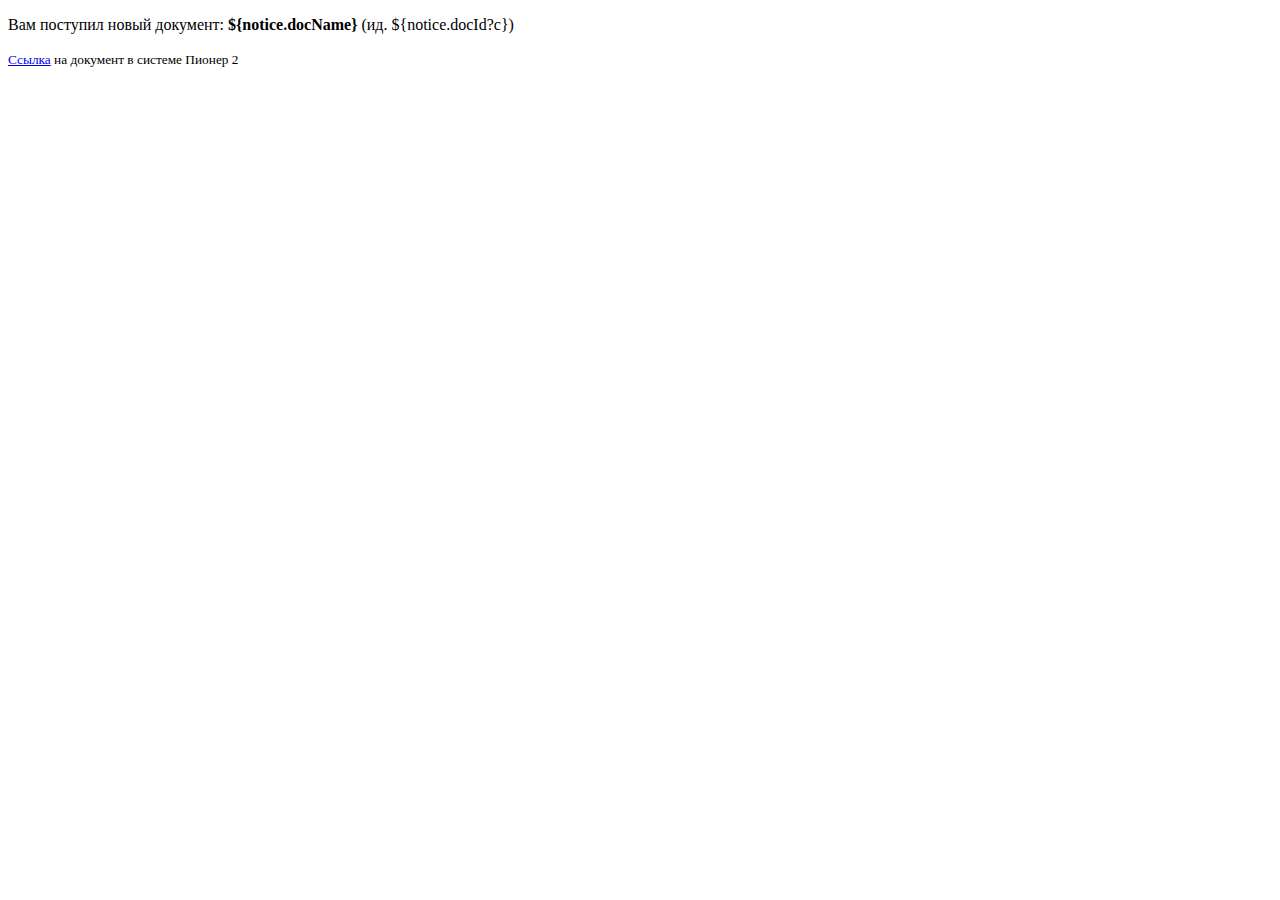
<file: src/main/resources/notifications/doc_received.html>
<!DOCTYPE html>
<html>
	<head>
		<title>Пионер 2</title>
		<meta charset="UTF-8">
	</head>

	<body>
		<p align=left>Вам поступил новый документ: <b>${notice.docName}</b> (ид. ${notice.docId?c})</p>

		<p><span style='font-size:10.0pt'>
			<a href="${serverBackRef}?currMenuId=${notice.menuId?c}&currDocId=${notice.docId?c}">
				Ссылка</a> на документ в системе Пионер 2</span></p>
	</body>
</html>
</file>
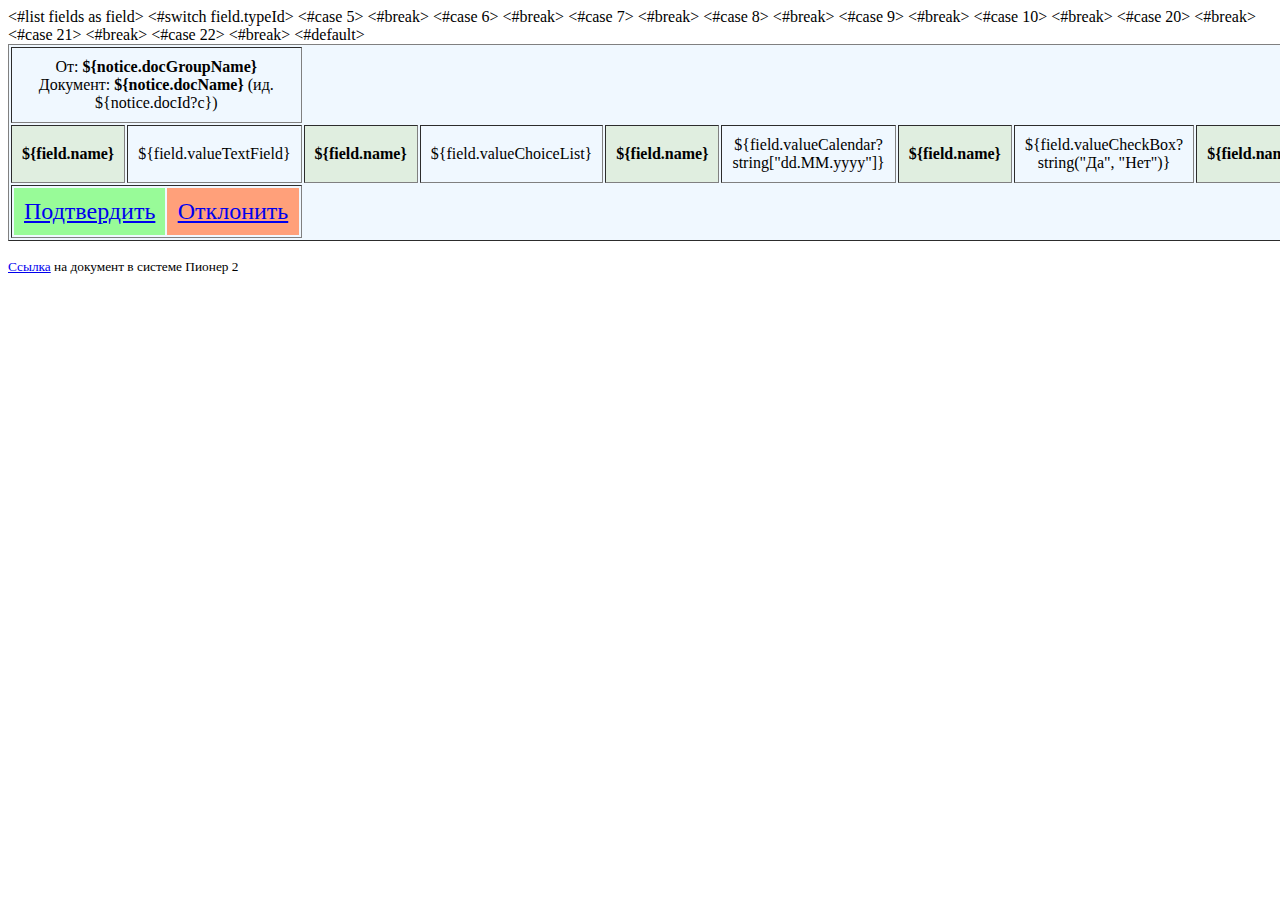
<file: src/main/resources/notifications/doc_received_with_doc.html>
<!DOCTYPE html>
<html>
	<head>
		<title>Пионер 2</title>
		<meta charset="UTF-8">
	</head>

	<body>
		<table border=1 cellpadding=0 width='100%' style='background:aliceblue'>
			<tr>
				<td colspan=2 style='padding:10px'>
					<p align=center style='text-align:center;margin:auto'>От: <b>${notice.docGroupName}</b>
						<br/>Документ: <b>${notice.docName}</b> (ид. ${notice.docId?c})</p>
				</td>
			</tr>

			<#list fields as field>
				<tr>
					<#switch field.typeId>
						<#case 5>
							<td style='background:#E0EEE0;padding:10px'><b>${field.name}</b></td>
							<td style='padding:10px'>
								<p align=center style='margin:auto'>${field.valueTextField}</p></td>
							<#break>
						<#case 6>
							<td style='background:#E0EEE0;padding:10px'><b>${field.name}</b></td>
							<td style='padding:10px'>
								<p align=center style='margin:auto'>${field.valueChoiceList}</p></td>
							<#break>
						<#case 7>
							<td style='background:#E0EEE0;padding:10px'><b>${field.name}</b></td>
							<td style='padding:10px'>
								<p align=center style='margin:auto'>${field.valueCalendar?string["dd.MM.yyyy"]}</p></td>
							<#break>
						<#case 8>
							<td style='background:#E0EEE0;padding:10px'><b>${field.name}</b></td>
							<td style='padding:10px'>
								<p align=center style='margin:auto'>${field.valueCheckBox?string("Да", "Нет")}</p></td>
							<#break>
						<#case 9>
							<td style='background:#E0EEE0;padding:10px'><b>${field.name}</b></td>
							<td style='padding:10px'>
								<p align=center style='margin:auto'>${field.valueTextArea}</p></td>
							<#break>
						<#case 10>
							<td style='background:#E0EEE0;padding:10px'><b>${field.name}</b></td>
							<td style='padding:10px'>
								<p align=center style='margin:auto'>${field.fileName}</p></td>
							<#break>
						<#case 20>
							<td colspan="2" style='padding:10px'>
								<hr/></td>
							<#break>
						<#case 21>
							<td colspan="2" style='padding:10px'>
								<br/></td>
							<#break>
						<#case 22>
							<td colspan="2" style='padding:10px'>
								<p align=center style='margin:auto'>${field.name}</p></td>
							<#break>
						<#default>
							<td style='padding:10px'>
								<p align=center style='margin:auto'></p></td>
					</#switch>
				</tr>
			</#list>

			<tr>
				<td colspan=2>
					<table border=0 cellpadding=0 width='100%' style='font-size:18.0pt;text-align:center'>
						<tr>
							<td width='50%' style='background:palegreen;padding:10px'>
								<p style="margin:auto"><a href="mailto:${emailForCommandProcessing}?subject=${notice.docId?c}-ACCEPT-${notice.docStatusId?c}&amp;body=Тут можно написать комментарий...">Подтвердить</a></p></td>
							<td width='50%' style='background:lightsalmon;padding:10px'>
								<p style="margin:auto"><a href="mailto:${emailForCommandProcessing}?subject=${notice.docId?c}-REJECT-${notice.docStatusId?c}&amp;body=Тут можно написать комментарий...">Отклонить</a></p></td>
						</tr>
					</table>
				</td>
			</tr>
		</table>

		<p><span style='font-size:10.0pt'>
			<a href="${serverBackRef}?currMenuId=${notice.menuId?c}&currDocId=${notice.docId?c}">
				Ссылка</a> на документ в системе Пионер 2</span></p>
	</body>
</html>
</file>
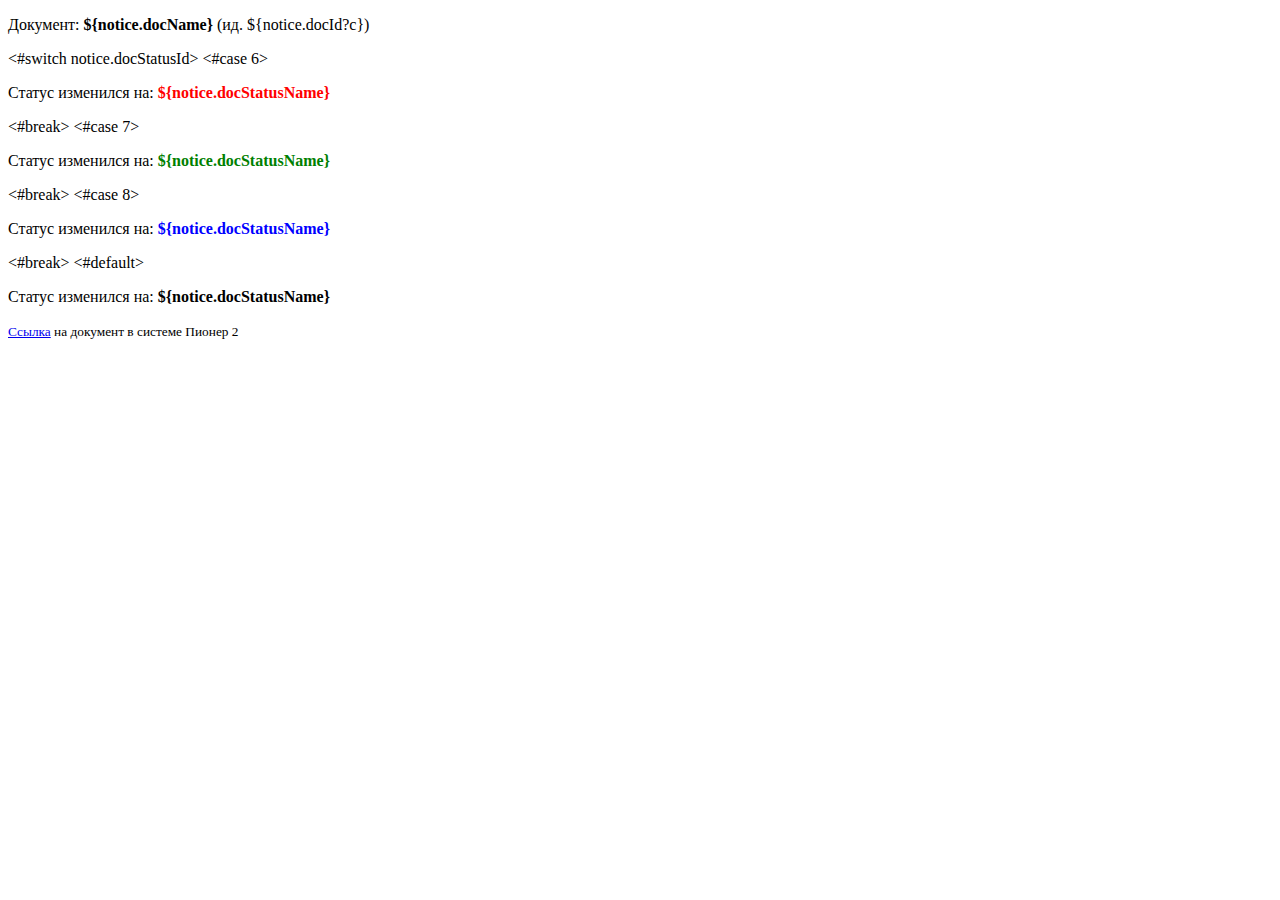
<file: src/main/resources/notifications/doc_status_changed.html>
<!DOCTYPE html>
<html>
	<head>
		<title>Пионер 2</title>
		<meta charset="UTF-8">
	</head>

	<body>
		<p align=left>Документ: <b>${notice.docName}</b> (ид. ${notice.docId?c})</p>

		<#switch notice.docStatusId>
			<#case 6>
				<p align=left>Статус изменился на: <span style='color:red'><b>${notice.docStatusName}</b></span></p>
				<#break>
			<#case 7>
				<p align=left>Статус изменился на: <span style='color:green'><b>${notice.docStatusName}</b></span></p>
				<#break>
			<#case 8>
				<p align=left>Статус изменился на: <span style='color:blue'><b>${notice.docStatusName}</b></span></p>
				<#break>
			<#default>
				<p align=left>Статус изменился на: <b>${notice.docStatusName}</b></p>
		</#switch>

		<p><span style='font-size:10.0pt'>
			<a href="${serverBackRef}?currMenuId=${notice.menuId?c}&currDocId=${notice.docId?c}&showRoute=true">
				Ссылка</a> на документ в системе Пионер 2</span></p>
	</body>
</html>
</file>
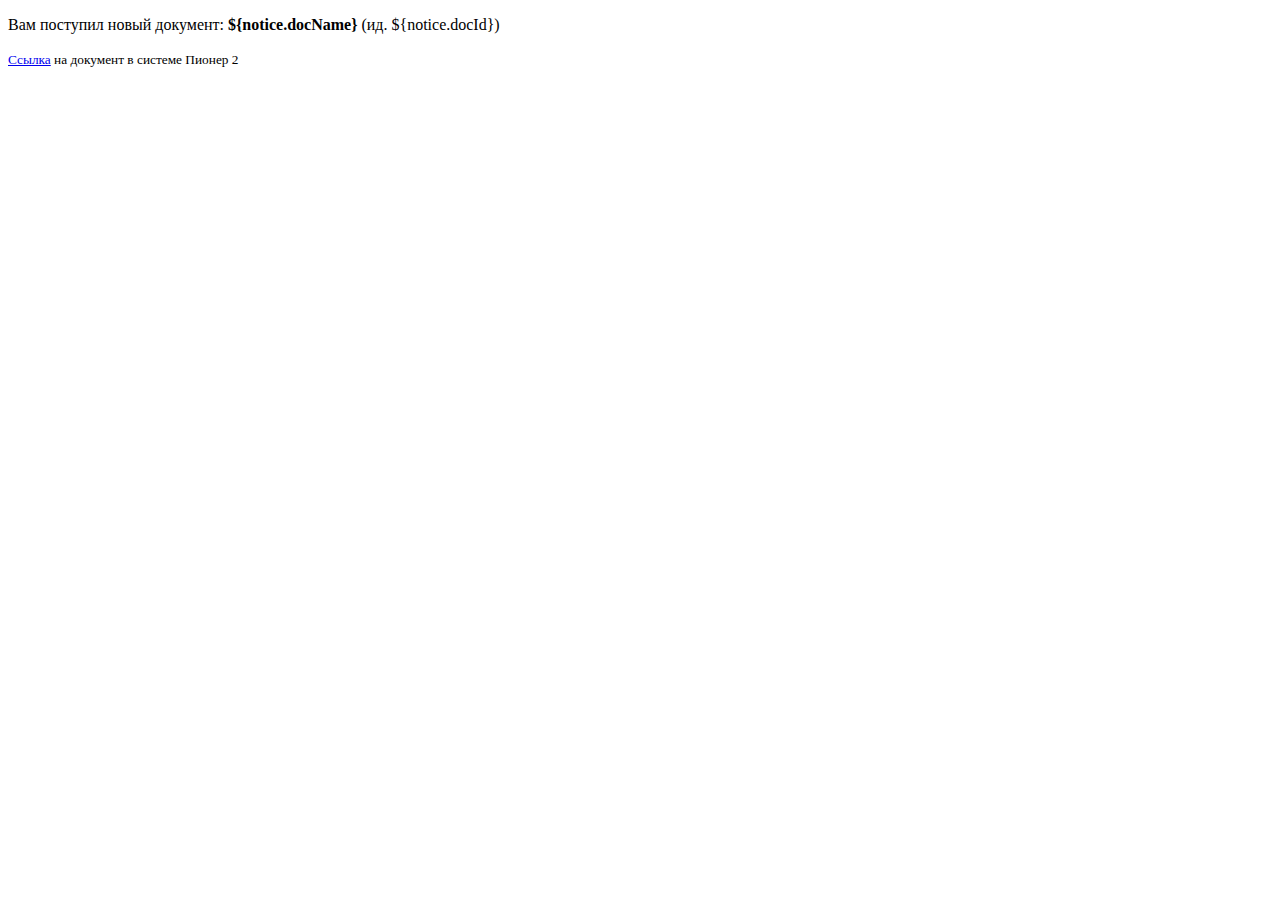
<file: src/main/resources/notifications/ru/doc_received.html>
<!DOCTYPE html>
<html>
	<head>
		<title>Пионер 2</title>
		<meta charset="UTF-8">
	</head>

	<body>
		<p align=left>Вам поступил новый документ: <b>${notice.docName}</b> (ид. ${notice.docId})</p>

		<p><span style='font-size:10.0pt'>
			<a href="${serverBackRef}?currMenuId=${notice.menuId}&currDocId=${notice.docId}">
				Ссылка</a> на документ в системе Пионер 2</span></p>
	</body>
</html>
</file>
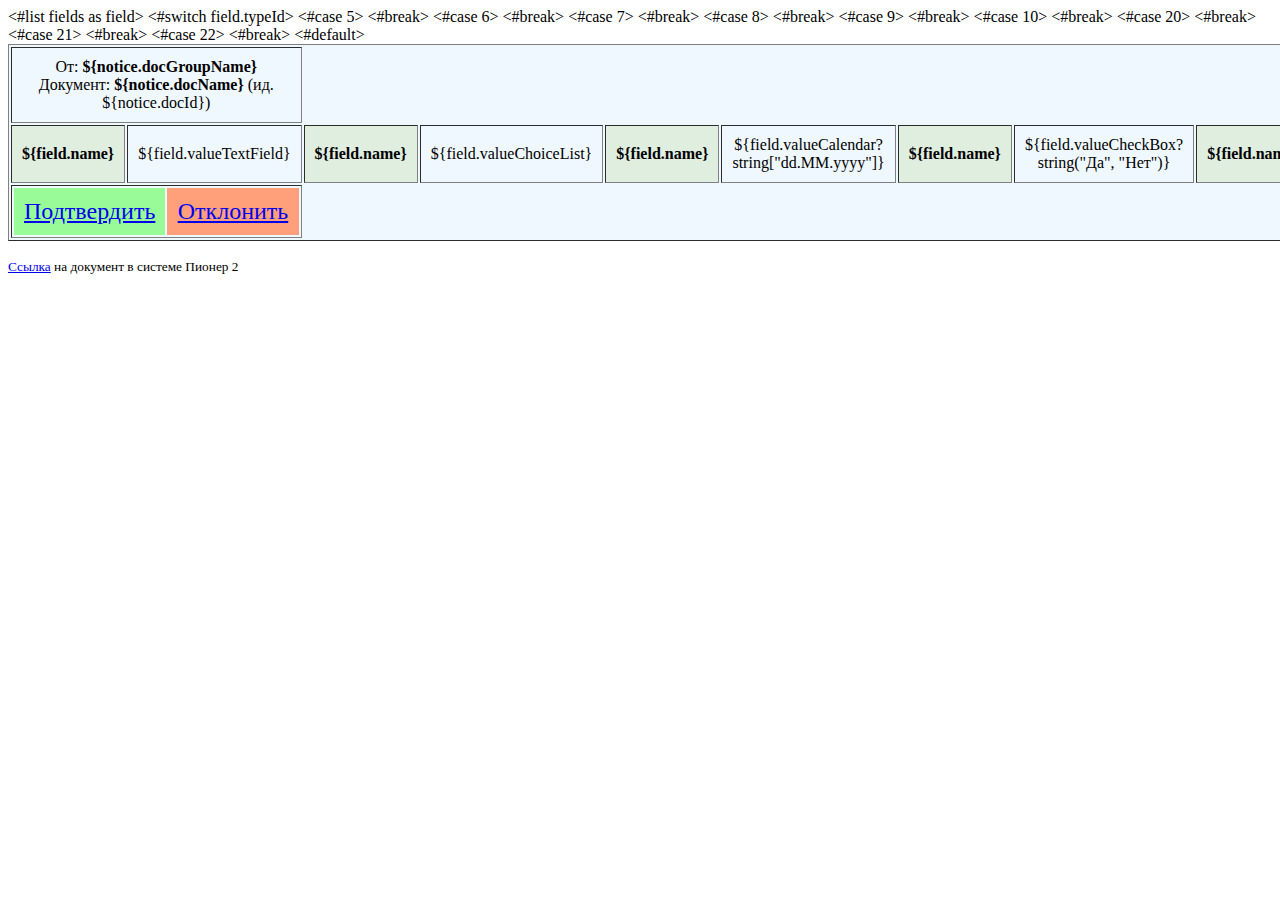
<file: src/main/resources/notifications/ru/doc_received_with_doc.html>
<!DOCTYPE html>
<html>
	<head>
		<title>Пионер 2</title>
		<meta charset="UTF-8">
	</head>

	<body>
		<table border=1 cellpadding=0 width='100%' style='background:aliceblue'>
			<tr>
				<td colspan=2 style='padding:10px'>
					<p align=center style='text-align:center;margin:auto'>От: <b>${notice.docGroupName}</b>
						<br/>Документ: <b>${notice.docName}</b> (ид. ${notice.docId})</p>
				</td>
			</tr>

			<#list fields as field>
				<tr>
					<#switch field.typeId>
						<#case 5>
							<td style='background:#E0EEE0;padding:10px'><b>${field.name}</b></td>
							<td style='padding:10px'>
								<p align=center style='margin:auto'>${field.valueTextField}</p></td>
							<#break>
						<#case 6>
							<td style='background:#E0EEE0;padding:10px'><b>${field.name}</b></td>
							<td style='padding:10px'>
								<p align=center style='margin:auto'>${field.valueChoiceList}</p></td>
							<#break>
						<#case 7>
							<td style='background:#E0EEE0;padding:10px'><b>${field.name}</b></td>
							<td style='padding:10px'>
								<p align=center style='margin:auto'>${field.valueCalendar?string["dd.MM.yyyy"]}</p></td>
							<#break>
						<#case 8>
							<td style='background:#E0EEE0;padding:10px'><b>${field.name}</b></td>
							<td style='padding:10px'>
								<p align=center style='margin:auto'>${field.valueCheckBox?string("Да", "Нет")}</p></td>
							<#break>
						<#case 9>
							<td style='background:#E0EEE0;padding:10px'><b>${field.name}</b></td>
							<td style='padding:10px'>
								<p align=center style='margin:auto'>${field.valueTextArea}</p></td>
							<#break>
						<#case 10>
							<td style='background:#E0EEE0;padding:10px'><b>${field.name}</b></td>
							<td style='padding:10px'>
								<p align=center style='margin:auto'>${field.fileName}</p></td>
							<#break>
						<#case 20>
							<td colspan="2" style='padding:10px'>
								<hr/></td>
							<#break>
						<#case 21>
							<td colspan="2" style='padding:10px'>
								<br/></td>
							<#break>
						<#case 22>
							<td colspan="2" style='padding:10px'>
								<p align=center style='margin:auto'>${field.name}</p></td>
							<#break>
						<#default>
							<td style='padding:10px'>
								<p align=center style='margin:auto'></p></td>
					</#switch>
				</tr>
			</#list>

			<tr>
				<td colspan=2>
					<table border=0 cellpadding=0 width='100%' style='font-size:18.0pt;text-align:center'>
						<tr>
							<td width='50%' style='background:palegreen;padding:10px'>
								<p style="margin:auto"><a href="mailto:${emailForCommandProcessing}?subject=${notice.docId}-ACCEPT-${notice.docStatusId}&amp;body=Тут можно написать комментарий...">Подтвердить</a></p></td>
							<td width='50%' style='background:lightsalmon;padding:10px'>
								<p style="margin:auto"><a href="mailto:${emailForCommandProcessing}?subject=${notice.docId}-REJECT-${notice.docStatusId}&amp;body=Тут можно написать комментарий...">Отклонить</a></p></td>
						</tr>
					</table>
				</td>
			</tr>
		</table>

		<p><span style='font-size:10.0pt'>
			<a href="${serverBackRef}?currMenuId=${notice.menuId}&currDocId=${notice.docId}">
				Ссылка</a> на документ в системе Пионер 2</span></p>
	</body>
</html>
</file>
